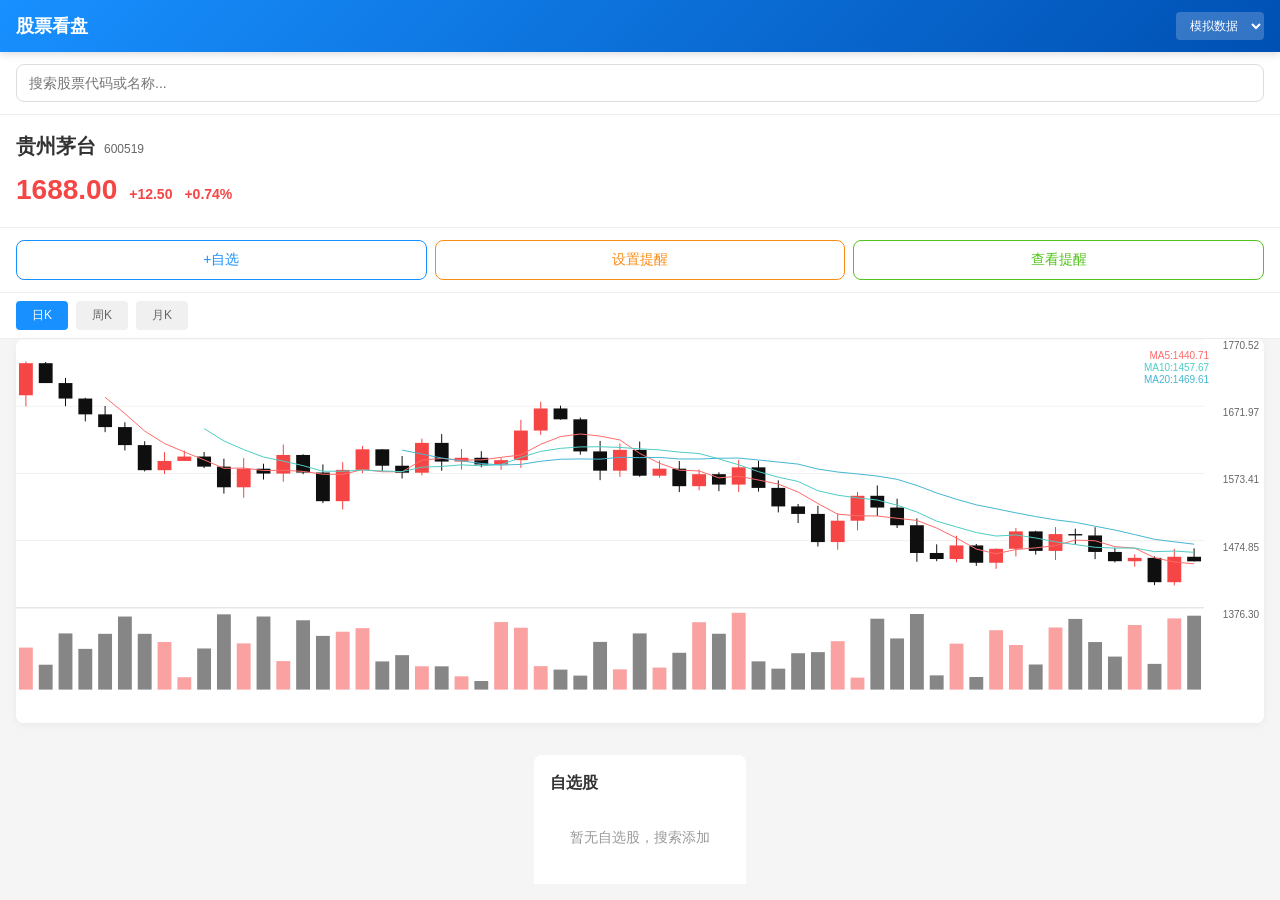
<file: index.html>
<!DOCTYPE html>
<html lang="zh-CN">
<head>
  <meta charset="UTF-8">
  <meta name="viewport" content="width=device-width, initial-scale=1.0, maximum-scale=1.0, user-scalable=no">
  <meta name="theme-color" content="#1890ff">
  <meta name="apple-mobile-web-app-capable" content="yes">
  <meta name="apple-mobile-web-app-status-bar-style" content="default">
  <title>股票看盘</title>
  <link rel="manifest" href="manifest.json">
  <link rel="icon" href="icons/icon-192.svg">
  <link rel="apple-touch-icon" href="icons/icon-192.svg">
  <link rel="stylesheet" href="styles/main.css">
</head>
<body>
  <!-- 顶部导航栏 -->
  <header class="header">
    <div class="header-title">
      <h1>股票看盘</h1>
    </div>
    <div class="header-actions">
      <select id="dataSourceSelect" class="data-source-select">
        <option value="mock">模拟数据</option>
        <option value="eastmoney">东方财富</option>
        <option value="sina">新浪财经</option>
      </select>
    </div>
  </header>

  <!-- 搜索区域 -->
  <div class="search-box">
    <input type="text" id="searchInput" placeholder="搜索股票代码或名称..." autocomplete="off">
    <div id="searchResults" class="search-results"></div>
  </div>

  <!-- 当前股票信息 -->
  <div id="stockInfo" class="stock-info">
    <div class="stock-header">
      <span class="stock-name-large">--</span>
      <span class="stock-code-large">--</span>
    </div>
    <div class="price-info">
      <span class="current-price">--</span>
      <span class="price-change">--</span>
      <span class="price-percent">--</span>
    </div>
  </div>

  <!-- 操作按钮 -->
  <div class="action-buttons">
    <button id="addFavoriteBtn" class="action-btn">+自选</button>
    <button id="setReminderBtn" class="action-btn reminder-btn">设置提醒</button>
    <button id="viewRemindersBtn" class="action-btn list-btn">查看提醒</button>
  </div>

  <!-- K线周期切换 -->
  <div class="period-tabs">
    <button class="period-btn active" data-period="day">日K</button>
    <button class="period-btn" data-period="week">周K</button>
    <button class="period-btn" data-period="month">月K</button>
  </div>

  <!-- K线图区域 -->
  <div class="kline-container">
    <canvas id="klineCanvas"></canvas>
    <div id="klineTooltip" class="kline-tooltip"></div>
  </div>

  <!-- 自选股列表 -->
  <div class="favorites-section">
    <h3 class="section-title">自选股</h3>
    <div id="favoriteList" class="favorite-list">
      <div class="empty-tip">暂无自选股，搜索添加</div>
    </div>
  </div>

  <!-- 设置提醒弹窗 -->
  <div id="reminderModal" class="modal">
    <div class="modal-content">
      <h3 class="modal-title">设置价格提醒</h3>
      <div class="modal-body">
        <div class="reminder-stock-info">
          <span id="reminderStockName" class="stock-name">--</span>
          <span id="reminderStockCode" class="stock-code">--</span>
        </div>
        <div class="form-group">
          <label>提醒类型</label>
          <select id="reminderType" class="form-select">
            <option value="above">价格上涨高于</option>
            <option value="below">价格下跌低于</option>
          </select>
        </div>
        <div class="form-group">
          <label>目标价格</label>
          <input type="number" id="reminderTargetPrice" class="form-input" step="0.01" placeholder="输入目标价格">
          <div id="priceRangeTip" class="form-tip"></div>
        </div>
        <div class="form-group">
          <label>备注（可选）</label>
          <input type="text" id="reminderNote" class="form-input" placeholder="输入备注信息">
        </div>
      </div>
      <div class="modal-actions">
        <button id="reminderCancelBtn" class="btn-cancel">取消</button>
        <button id="reminderConfirmBtn" class="btn-confirm">确认</button>
      </div>
    </div>
  </div>

  <!-- 提醒列表弹窗 -->
  <div id="reminderListModal" class="modal">
    <div class="modal-content modal-list">
      <div class="modal-header">
        <h3 class="modal-title">价格提醒列表</h3>
        <button id="closeReminderListBtn" class="close-btn">×</button>
      </div>
      <div id="reminderListContent" class="modal-body"></div>
    </div>
  </div>

  <!-- 价格提醒弹窗 -->
  <div id="priceAlert" class="alert-modal">
    <div class="alert-content">
      <div class="alert-icon">🔔</div>
      <h3 id="alertTitle" class="alert-title">价格提醒</h3>
      <div id="alertContent" class="alert-body"></div>
      <div class="alert-actions">
        <button id="alertCloseBtn" class="btn-cancel">关闭</button>
        <button id="alertViewBtn" class="btn-confirm">查看详情</button>
      </div>
    </div>
  </div>

  <!-- Service Worker 注册 -->
  <script>
    if ('serviceWorker' in navigator) {
      navigator.serviceWorker.register('sw.js').then(() => {
        console.log('Service Worker 注册成功');
      }).catch(err => {
        console.log('Service Worker 注册失败:', err);
      });
    }
  </script>

  <script src="js/app.js"></script>
</body>
</html>
</file>
<file: styles/main.css>
/**
 * 股票应用样式 - 移动端优先设计
 */

/* ==================== 基础样式 ==================== */
* {
  margin: 0;
  padding: 0;
  box-sizing: border-box;
}

html, body {
  height: 100%;
  font-family: -apple-system, BlinkMacSystemFont, 'Segoe UI', Roboto, 'PingFang SC', 'Microsoft YaHei', sans-serif;
  font-size: 14px;
  line-height: 1.5;
  background: #f5f5f5;
  color: #333;
  overflow-x: hidden;
}

body {
  display: flex;
  flex-direction: column;
  min-height: 100vh;
}

/* ==================== 顶部导航栏 ==================== */
.header {
  display: flex;
  justify-content: space-between;
  align-items: center;
  padding: 12px 16px;
  background: linear-gradient(135deg, #1890ff, #0050b3);
  color: #fff;
  position: sticky;
  top: 0;
  z-index: 100;
  box-shadow: 0 2px 8px rgba(0,0,0,0.15);
}

.header-title h1 {
  font-size: 18px;
  font-weight: 600;
}

.header-actions {
  display: flex;
  align-items: center;
}

.data-source-select {
  padding: 6px 10px;
  border: none;
  border-radius: 4px;
  background: rgba(255,255,255,0.2);
  color: #fff;
  font-size: 12px;
  outline: none;
}

/* ==================== 搜索区域 ==================== */
.search-box {
  position: relative;
  padding: 12px 16px;
  background: #fff;
  border-bottom: 1px solid #eee;
}

#searchInput {
  width: 100%;
  padding: 10px 12px;
  border: 1px solid #ddd;
  border-radius: 8px;
  font-size: 14px;
  outline: none;
  transition: border-color 0.2s;
}

#searchInput:focus {
  border-color: #1890ff;
}

.search-results {
  position: absolute;
  top: 100%;
  left: 16px;
  right: 16px;
  background: #fff;
  border: 1px solid #eee;
  border-radius: 8px;
  max-height: 300px;
  overflow-y: auto;
  z-index: 50;
  display: none;
  box-shadow: 0 4px 12px rgba(0,0,0,0.1);
}

.search-item {
  display: flex;
  justify-content: space-between;
  align-items: center;
  padding: 12px 16px;
  border-bottom: 1px solid #eee;
  cursor: pointer;
}

.search-item:last-child {
  border-bottom: none;
}

.search-item:hover {
  background: #f5f5f5;
}

.stock-code {
  font-size: 12px;
  color: #666;
}

.stock-name {
  font-size: 14px;
  color: #333;
  flex: 1;
  margin-left: 10px;
}

.stock-price {
  font-size: 12px;
  font-weight: 600;
}

.search-empty {
  padding: 20px;
  text-align: center;
  color: #999;
}

/* ==================== 股票信息区域 ==================== */
.stock-info {
  padding: 16px;
  background: #fff;
  border-bottom: 1px solid #eee;
}

.stock-header {
  display: flex;
  align-items: baseline;
  gap: 8px;
  margin-bottom: 8px;
}

.stock-name-large {
  font-size: 20px;
  font-weight: 600;
}

.stock-code-large {
  font-size: 12px;
  color: #666;
}

.price-info {
  display: flex;
  align-items: baseline;
  gap: 12px;
}

.current-price {
  font-size: 28px;
  font-weight: 700;
}

.price-change, .price-percent {
  font-size: 14px;
  font-weight: 600;
}

.price-info.up {
  color: #f54545;
}

.price-info.down {
  color: #0f0f0f;
}

/* ==================== 操作按钮 ==================== */
.action-buttons {
  display: flex;
  gap: 8px;
  padding: 12px 16px;
  background: #fff;
  border-bottom: 1px solid #eee;
}

.action-btn {
  flex: 1;
  padding: 10px;
  border: 1px solid #1890ff;
  border-radius: 8px;
  background: #fff;
  color: #1890ff;
  font-size: 14px;
  cursor: pointer;
  transition: all 0.2s;
}

.action-btn:hover {
  background: #1890ff;
  color: #fff;
}

.action-btn.favorited {
  background: #1890ff;
  color: #fff;
}

.reminder-btn {
  border-color: #fa8c16;
  color: #fa8c16;
}

.reminder-btn:hover {
  background: #fa8c16;
  color: #fff;
}

.list-btn {
  border-color: #52c41a;
  color: #52c41a;
}

.list-btn:hover {
  background: #52c41a;
  color: #fff;
}

/* ==================== K线周期切换 ==================== */
.period-tabs {
  display: flex;
  gap: 8px;
  padding: 8px 16px;
  background: #fff;
  border-bottom: 1px solid #eee;
}

.period-btn {
  padding: 6px 16px;
  border: none;
  border-radius: 4px;
  background: #f0f0f0;
  color: #666;
  font-size: 12px;
  cursor: pointer;
  transition: all 0.2s;
}

.period-btn.active {
  background: #1890ff;
  color: #fff;
}

.period-btn:hover:not(.active) {
  background: #e0e0e0;
}

/* ==================== K线图区域 ==================== */
.kline-container {
  position: relative;
  height: 280px;
  background: #fff;
  margin: 0 16px 16px;
  border-radius: 8px;
  overflow: hidden;
  box-shadow: 0 2px 8px rgba(0,0,0,0.05);
}

#klineCanvas {
  width: 100%;
  height: 100%;
  display: block;
}

.kline-tooltip {
  position: absolute;
  top: 10px;
  left: 10px;
  padding: 8px 12px;
  background: rgba(255,255,255,0.95);
  border-radius: 4px;
  font-size: 12px;
  color: #333;
  z-index: 10;
  display: none;
  box-shadow: 0 2px 8px rgba(0,0,0,0.1);
  min-width: 140px;
}

.tooltip-date {
  font-weight: 600;
  margin-bottom: 4px;
}

.tooltip-change {
  font-weight: 600;
}

.tooltip-change.up {
  color: #f54545;
}

.tooltip-change.down {
  color: #0f0f0f;
}

/* ==================== 自选股列表 ==================== */
.favorites-section {
  flex: 1;
  padding: 16px;
  background: #fff;
  border-radius: 8px 8px 0 0;
  margin: 0 16px;
}

.section-title {
  font-size: 16px;
  font-weight: 600;
  margin-bottom: 12px;
  color: #333;
}

.favorite-list {
  display: flex;
  flex-direction: column;
  gap: 8px;
}

.favorite-item {
  display: flex;
  justify-content: space-between;
  align-items: center;
  padding: 12px;
  background: #f9f9f9;
  border-radius: 8px;
  cursor: pointer;
  transition: background 0.2s;
}

.favorite-item:hover {
  background: #f0f0f0;
}

.favorite-item.active {
  background: #e6f7ff;
  border: 1px solid #1890ff;
}

.fav-info {
  display: flex;
  flex-direction: column;
}

.fav-name {
  font-size: 14px;
  font-weight: 600;
}

.fav-code {
  font-size: 12px;
  color: #666;
}

.fav-price {
  display: flex;
  flex-direction: column;
  align-items: flex-end;
  font-size: 14px;
  font-weight: 600;
}

.fav-price.loading {
  color: #999;
}

.fav-price.up {
  color: #f54545;
}

.fav-price.down {
  color: #0f0f0f;
}

.remove-btn {
  padding: 6px 12px;
  border: none;
  border-radius: 4px;
  background: #ff4d4f;
  color: #fff;
  font-size: 12px;
  cursor: pointer;
}

.empty-tip {
  padding: 20px;
  text-align: center;
  color: #999;
  font-size: 14px;
}

/* ==================== 弹窗样式 ==================== */
.modal {
  position: fixed;
  top: 0;
  left: 0;
  right: 0;
  bottom: 0;
  background: rgba(0,0,0,0.5);
  display: none;
  justify-content: center;
  align-items: center;
  z-index: 200;
  padding: 16px;
}

.modal-content {
  width: 100%;
  max-width: 360px;
  background: #fff;
  border-radius: 12px;
  overflow: hidden;
}

.modal-header {
  display: flex;
  justify-content: space-between;
  align-items: center;
  padding: 16px;
  border-bottom: 1px solid #eee;
}

.modal-title {
  font-size: 18px;
  font-weight: 600;
}

.close-btn {
  width: 32px;
  height: 32px;
  border: none;
  border-radius: 50%;
  background: #f0f0f0;
  font-size: 18px;
  cursor: pointer;
}

.modal-body {
  padding: 16px;
}

.modal-actions {
  display: flex;
  gap: 8px;
  padding: 16px;
  border-top: 1px solid #eee;
}

.reminder-stock-info {
  display: flex;
  align-items: baseline;
  gap: 8px;
  padding: 12px;
  background: #f5f5f5;
  border-radius: 8px;
  margin-bottom: 16px;
}

.form-group {
  margin-bottom: 16px;
}

.form-group label {
  display: block;
  font-size: 14px;
  color: #666;
  margin-bottom: 8px;
}

.form-select, .form-input {
  width: 100%;
  padding: 10px 12px;
  border: 1px solid #ddd;
  border-radius: 8px;
  font-size: 14px;
  outline: none;
}

.form-input:focus, .form-select:focus {
  border-color: #1890ff;
}

.form-tip {
  font-size: 12px;
  color: #999;
  margin-top: 4px;
}

.btn-cancel {
  flex: 1;
  padding: 12px;
  border: 1px solid #ddd;
  border-radius: 8px;
  background: #fff;
  color: #666;
  font-size: 14px;
  cursor: pointer;
}

.btn-confirm {
  flex: 1;
  padding: 12px;
  border: none;
  border-radius: 8px;
  background: #1890ff;
  color: #fff;
  font-size: 14px;
  cursor: pointer;
}

/* ==================== 提醒列表 ==================== */
.modal-list {
  max-height: 400px;
}

.modal-list .modal-body {
  max-height: 300px;
  overflow-y: auto;
}

.reminder-item {
  display: flex;
  justify-content: space-between;
  align-items: center;
  padding: 12px;
  background: #f9f9f9;
  border-radius: 8px;
  margin-bottom: 8px;
}

.reminder-item.triggered {
  background: #fff7e6;
  border: 1px solid #ffd591;
}

.reminder-info {
  display: flex;
  flex-direction: column;
}

.reminder-name {
  font-size: 14px;
  font-weight: 600;
}

.reminder-condition {
  font-size: 12px;
  color: #666;
}

.triggered-tag {
  font-size: 10px;
  padding: 2px 6px;
  background: #fa8c16;
  color: #fff;
  border-radius: 4px;
}

.remove-reminder-btn {
  padding: 6px 12px;
  border: none;
  border-radius: 4px;
  background: #ff4d4f;
  color: #fff;
  font-size: 12px;
  cursor: pointer;
}

/* ==================== 价格提醒弹窗 ==================== */
.alert-modal {
  position: fixed;
  top: 0;
  left: 0;
  right: 0;
  bottom: 0;
  background: rgba(0,0,0,0.6);
  display: none;
  justify-content: center;
  align-items: center;
  z-index: 300;
  padding: 16px;
}

.alert-content {
  width: 100%;
  max-width: 320px;
  background: #fff;
  border-radius: 16px;
  padding: 24px;
  text-align: center;
}

.alert-icon {
  font-size: 48px;
  margin-bottom: 16px;
}

.alert-title {
  font-size: 20px;
  font-weight: 600;
  margin-bottom: 16px;
  color: #fa8c16;
}

.alert-body {
  margin-bottom: 20px;
}

.alert-stock {
  font-size: 18px;
  font-weight: 600;
  margin-bottom: 8px;
}

.alert-price {
  font-size: 14px;
  margin-bottom: 4px;
}

.alert-price strong {
  font-size: 24px;
  color: #f54545;
}

.alert-target {
  font-size: 12px;
  color: #666;
}

.alert-note {
  font-size: 12px;
  color: #999;
  padding: 8px;
  background: #f5f5f5;
  border-radius: 4px;
  margin-top: 8px;
}

.alert-actions {
  display: flex;
  gap: 8px;
}

.alert-actions .btn-cancel {
  border-color: #fa8c16;
  color: #fa8c16;
}

.alert-actions .btn-confirm {
  background: #fa8c16;
}

/* ==================== 响应式适配 ==================== */
@media (min-width: 768px) {
  .kline-container {
    height: 400px;
  }
  
  .favorites-section {
    max-width: 800px;
    margin: 16px auto;
  }
}

@media (max-width: 375px) {
  .header-title h1 {
    font-size: 16px;
  }
  
  .current-price {
    font-size: 24px;
  }
  
  .action-buttons {
    flex-wrap: wrap;
  }
  
  .action-btn {
    min-width: calc(50% - 4px);
  }
}

/* ==================== 深色模式（可选） ==================== */
@media (prefers-color-scheme: dark) {
  /* 可根据需要添加深色模式样式 */
}

/* ==================== 安全区域适配（iOS） ==================== */
@supports (padding-bottom: env(safe-area-inset-bottom)) {
  .favorites-section {
    padding-bottom: calc(16px + env(safe-area-inset-bottom));
  }
}
</file>
